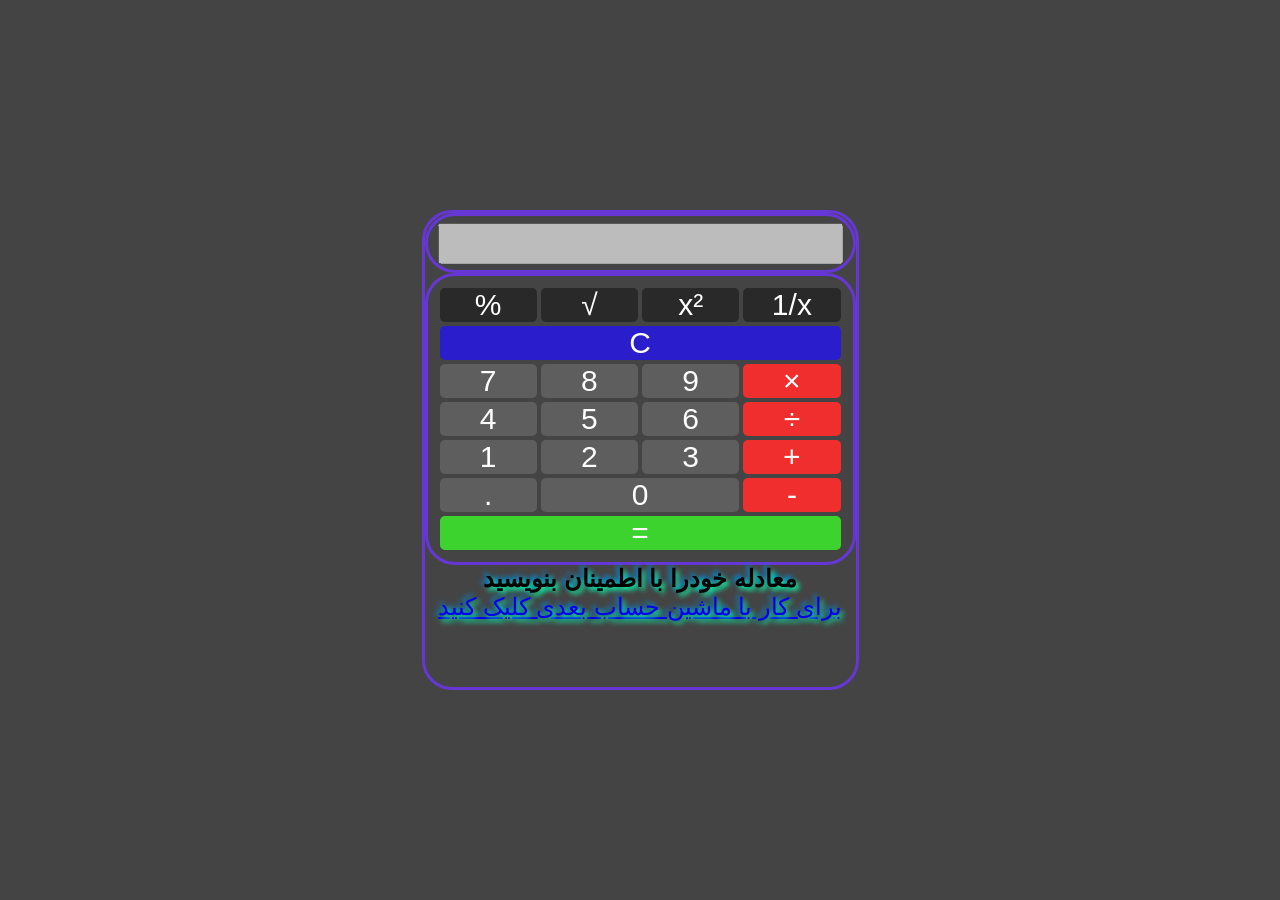
<file: index.HTML>
<!DOCTYPE html>
<html lang="en">
  <head>
    <meta charset="UTF-8">
    <title>ماشین حساب</title>
    <link rel="stylesheet" href="css/style.css">
  </head>
  <!--پایان هدر-->
  <!--بخش اصلی ماشین حساب-->
  <body>
    <div class="calculator">
      <div class="display">
        <input type="text" class="input" disabled>
      </div>
      <div class="buttons">
        <button class="operator" value="%" id="percentage">%</button>
        <button class="operator" value="sqrt" id="square-root">√</button>
        <button class="operator" value="x2" id="square">x²</button>
        <button class="operator" value="1/x" id="reciprocal">1/x</button>
        <button class="clear" value="C" id="clear">C</button>
        <button class="number" value="7" id="seven">7</button>
        <button class="number" value="8" id="eight">8</button>
        <button class="number" value="9" id="nine">9</button>
        <button class="operator" value="*" id="multiply">×</button>
        <button class="number" value="4" id="four">4</button>
        <button class="number" value="5" id="five">5</button>
        <button class="number" value="6" id="six">6</button>
        <button class="operator" value="/" id="divide">÷</button>
        <button class="number" value="1" id="one">1</button>
        <button class="number" value="2" id="two">2</button>
        <button class="number" value="3" id="three">3</button>
        <button class="operator" value="+" id="add">+</button>
        <button class="number" value="." id="decimal">.</button>
        <button class="number" value="0" id="zero">0</button>
        <button class="operator" value="-" id="subtract">-</button>
        <button class="operator" value="=" id="equals">=</button>
      </div>
      <!--پایان و شروع لینک ها-->
      <center>
    <script src="js/script.js"></script>
    <h5>معادله خودرا با اطمینان  بنویسید</h5>
    <a href="home.html">برای کار با ماشین حساب بعدی کلیک کنید</a>
  <style>
  div{
    border: 3px solid rgb(102, 55, 212);
    border-radius: 30px;
    font-size: 24px;
  }
  a{
    text-shadow: 3px 3px 5px hsl(160, 98%, 51%),-3px -3px 5px hsl(202, 99%, 43%);
    font-size: 24px;
  }
  h5{
    text-shadow: 3px 3px 5px hsl(160, 98%, 51%),-3px -3px 5px hsl(202, 99%, 43%);
    font-size: 24px;
  }
  </style>
  </center>
  <!--پایان-->
  </body>
</html>
</file>
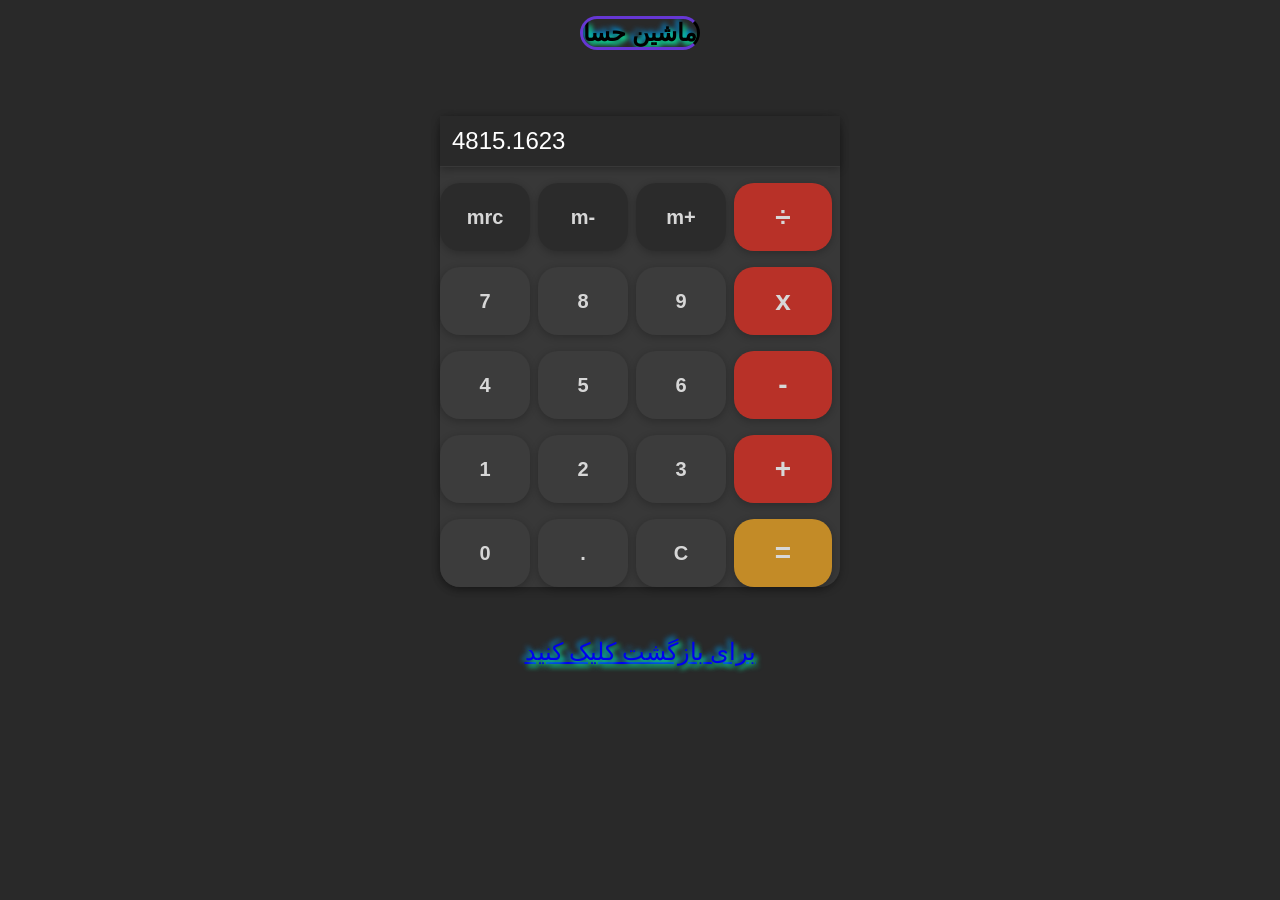
<file: home.html>
<!DOCTYPE html PUBLIC "-//W3C//DTD XHTML 1.0 Transitional//EN" "http://www.w3.org/TR/xhtml1/DTD/xhtml1-transitional.dtd">
<html xmlns="http://www.w3.org/1999/xhtml">
<head>
<meta http-equiv="Content-Type" content="text/html; charset=utf-8" />
<title>ماشین حساب</title>
<!--css-->
<style>
@import url('https://fonts.googleapis.com/css2?family=Montserrat&display=swap');

* {
  box-sizing: border-box;
}

body {
  margin: 0;
  padding: 0;
  background-color: #292929;
  color: #fff;
  font-family: 'Montserrat', sans-serif;
}

.calc {
  max-width: 400px;
  width: 100%;
  margin: 50px auto;
  background-color: #383838;
  box-shadow: 0 2px 8px rgba(0, 0, 0, 0.3);
  border-radius: 20px;
}

.calc-display {
  padding: 10px;
  background-color: #292929;
  border-bottom: 1px solid #383838;
  box-shadow: 0 2px 8px rgba(0, 0, 0, 0.3);
}

.calc-display-input {
  font-size: 24px;
  background-color: #292929;
  border: none;
  outline: none;
  box-shadow: none;
  color: #fff;
}

.calc-row {
  display: flex;
  margin-bottom: 8px;
}

.calc-button {
  flex: 1;
  margin: 0 8px 0 0;
  padding: 14px;
  font-size: 20px;
  font-weight: bold;
  color: #fff;
  background-color: #3d3d3d;
  border: none;
  border-radius: 20px;
  outline: none;
  cursor: pointer;
  box-shadow: 0 2px 8px rgba(0, 0, 0, 0.3);
  transition: background-color 0.2s ease-in-out;
  opacity: 0.8;
}

.calc-button:hover {
  background-color: #505050;
  opacity: 1;
}

.calc-button:active {
  background-color: #595959;
  opacity: 1;
}

.calc-button-gray {
  background-color: #292929;
  color: #fff;
}

.calc-button-red {
  background-color: #d93025;
}

.calc-button-yellow {
  background-color: #e6a024;
}

.calc-button-big {
  font-size: 28px;
  padding: 18px;
}

.lt-ie8 * {
  box-sizing: content-box;
}

.lt-ie7 .calc-row {
  margin-left: -8px;
}

.calc-img {
  width: 100%;
  height: auto;
}

.calc-title {
  background-color: #3d3d3d;
  color: #fff;
  font-size: 24px;
  text-align: center;
  padding: 20px;
  margin: 0;
  border-top-left-radius: 20px;
  border-top-right-radius: 20px;
}

.calc-clearfix::after {
  content: "";
  clear: both;
  display: table;
}

.calc-brand {
  float: right;
  padding: 10px;
  background-color: #3d3d3d;
  color: #fff;
  text-align: center;
  font-size: 18px;
  border-bottom-left-radius: 20px;
}

@media screen and (max-width: 767px) {
  .calc {
    margin: 20px auto;
  }
}

@media screen and (max-width: 480px) {
  .calc-button {
    padding: 12px;
    font-size: 16px;
  }

  .calc-button-big {
    font-size: 24px;
    padding: 16px;
  }

  .calc-title {
    font-size: 20px;
    padding: 10px;
  }

  .calc-brand {
    font-size: 14px;
    padding: 8px;
  }
}
</style>
</head>
<!--پایان بخش هدر-->
<!--متن بالای صفحه-->
<center>
  <style>
    .typing-text {
      font-size: 24px;
      color: #000;
      font-family: Arial, sans-serif;
      overflow: hidden; /* این خط برای پنهان کردن متن است */
      white-space: nowrap; /* این خط برای جلوگیری از شکستن خط است */
      border-right: .15em solid #000; /* خط دار کردن آخر کلمه */
      display: inline-block;
      vertical-align: middle;
      animation: typing 2s steps(20, end), blink-caret .75s step-end infinite;
    }

    @keyframes typing {
      from { width: 0 }
      to { width: 100% }
    }

    @keyframes blink-caret {
      from, to { border-color: transparent }
      50% { border-color: #000 }
    }
    </style>
    </head>
    <body>
        <h1 class="typing-text"></h1>
    <script>
    const text = "ماشین حساب ساده این ماشین حساب توست علیرضا نصیری ساخته شده است امیدوارم از استفاده از این ماشین حساب لذت ببرید";
    let textIndex = 0;

    function typing() {
      if (textIndex >= text.length) {
        textIndex = 0; // اگر به انتهای متن رسیدیم، از ابتدا شروع کن
      }
      document.querySelector('.typing-text').textContent = text.slice(0, textIndex + 1);
      textIndex++;
    }

    setInterval(typing, 100);
    </script>
<style>
h1{
    border: 3px solid rgb(102, 55, 212);
    border-radius: 30px;
    text-shadow: 3px 3px 5px hsl(160, 98%, 51%),-3px -3px 5px hsl(202, 99%, 43%);
}
</style>
</center>
<!--پایان کنسول متن-->
<!--کد های اصلی ماشین حساب-->
<body>
  <form class="calc">
    <p class="calc-display">
      <input type="text" name="res" id="res" value="4815.1623" class="calc-display-input" onfocus="this.blur()">
    </p>
    <p class="calc-row">
      <button type="button" class="calc-button calc-button-gray" onclick="s('Just....')">mrc</button>
      <button type="button" class="calc-button calc-button-gray" onclick="s('....do..')">m-</button>
      <button type="button" class="calc-button calc-button-gray" onclick="s('......it')">m+</button>
      <button type="button" class="calc-button calc-button-red calc-button-big" onclick="a('/')">÷</button>
    </p>
    <p class="calc-row">
      <button type="button" class="calc-button" onclick="a('7')">7</button>
      <button type="button" class="calc-button" onclick="a('8')">8</button>
      <button type="button" class="calc-button" onclick="a('9')">9</button>
      <button type="button" class="calc-button calc-button-red calc-button-big" onclick="a('*')">x</button>
    </p>
    <p class="calc-row">
      <button type="button" class="calc-button" onclick="a('4')">4</button>
      <button type="button" class="calc-button" onclick="a('5')">5</button>
      <button type="button" class="calc-button" onclick="a('6')">6</button>
      <button type="button" class="calc-button calc-button-red calc-button-big" onclick="a('-')">-</button>
    </p>
    <p class="calc-row">
      <button type="button" class="calc-button" onclick="a('1')">1</button>
      <button type="button" class="calc-button" onclick="a('2')">2</button>
      <button type="button" class="calc-button" onclick="a('3')">3</button>
      <button type="button" class="calc-button calc-button-red calc-button-big" onclick="a('+')">+</button>
    </p>
    <p class="calc-row">
      <button type="button" class="calc-button" onclick="a('0')">0</button>
      <button type="button" class="calc-button" onclick="a('.')">.</button>
      <button type="button" class="calc-button" onclick="s('')">C</button>
      <button type="button" class="calc-button calc-button-yellow calc-button-big" onclick="e()">=</button>
    </p>
  </form>
  <!--لینک و متن پایین صفحه-->
  <center>
  <a href="index.html">برای بازگشت کلیک کنید</a>
  <style>
    a{
      text-shadow: 3px 3px 5px hsl(160, 98%, 51%),-3px -3px 5px hsl(202, 99%, 43%);
      font-size: 24px;
    }
    </style>
    </center>
  <script>
    function s(v) { document.getElementById('res').value = v }
    function a(v) { document.getElementById('res').value += v }
    function e() { try { s(eval(document.getElementById('res').value)) } catch(e) { s('Error') } }
  </script>
</div>
<!--پایان-->
</body>
</html>
</file>
<file: css/style.css>
* {
    box-sizing: border-box;
    margin: 0;
    padding: 0;
  }
  
  body {
    background-color: #444;
    font-family: sans-serif;
    display: flex;
    justify-content: center;
    align-items: center;
    height: 100vh;
  }
  
  .calculator-container {
    background-color: #eee;
    border: 2px solid #444;
    border-radius: 5px;
    overflow: hidden;
    width: 320px;
    box-shadow: 5px 5px 5px rgba(0, 0, 0, 0.2);
  }
  
  .calculator {
    display: flex;
    flex-direction: column;
    height: 480px;
  }
  
  .display {
    background-color: #444;
    height: 60px;
    display: flex;
    justify-content: flex-end;
    align-items: center;
    padding: 0 10px;
  }
  
  .input {
    color: #eee;
    font-size: 2rem;
  }
  
  .buttons {
    display: grid;
    grid-template-columns: repeat(4, 1fr);
    grid-template-rows: repeat(5, 1fr);
    padding: 10px;
  }
  
  button {
    background-color: #f2f2f2;
    border: none;
    font-size: 1.5rem;
    cursor: pointer;
    border-radius: 5px;
    margin: 2px;
    box-shadow: 2px 2px 2px rgba(0, 0, 0, 0.2);
  }
  
  .number {
    grid-column: span 1;
    grid-row: span 1;
  }
  
  .operator {
    grid-column: span 1;
    grid-row: span 1;
  }
  
  .clear {
    grid-column: span 4;
    grid-row: span 1;
    font-size: 30px;
    background-color: #291dcc;
    border: none;
    outline: none;
    box-shadow: none;
    color: #fff;
  }
  
  #zero {
    grid-column: span 2;
    grid-row: span 1;
    font-size: 30px;
    background-color: #5e5e5e;
    border: none;
    outline: none;
    box-shadow: none;
    color: #fff;
  }
  
  #decimal {
    grid-column: span 1;
    grid-row: span 1;
    font-size: 30px;
    background-color: #5e5e5e;
    border: none;
    outline: none;
    box-shadow: none;
    color: #fff;
  }
  
  #percentage {
    grid-column: span 1;
    grid-row: span 1;
    font-size: 30px;
    background-color: #292929;
    border: none;
    outline: none;
    box-shadow: none;
    color: #fff;
  }
  
  #square-root {
    grid-column: span 1;
    grid-row: span 1;
    font-size: 30px;
    background-color: #292929;
    border: none;
    outline: none;
    box-shadow: none;
    color: #fff;
  }
  
  #square {
    grid-column: span 1;
    grid-row: span 1;
    font-size: 30px;
    background-color: #292929;
    border: none;
    outline: none;
    box-shadow: none;
    color: #fff;
  }
  
  #reciprocal {
    grid-column: span 1;
    grid-row: span 1;
    font-size: 30px;
    background-color: #292929;
    border: none;
    outline: none;
    box-shadow: none;
    color: #fff;
  }
  
  #one {
    grid-column: span 1;
    grid-row: span 1;
    font-size: 30px;
    background-color: #5e5e5e;
    border: none;
    outline: none;
    box-shadow: none;
    color: #fff;
  }
  
  #two {
    grid-column: span 1;
    grid-row: span 1;
    font-size: 30px;
    background-color: #5e5e5e;
    border: none;
    outline: none;
    box-shadow: none;
    color: #fff;
  }
  
  #three {
    grid-column: span 1;
    grid-row: span 1;
    font-size: 30px;
    background-color: #5e5e5e;
    border: none;
    outline: none;
    box-shadow: none;
    color: #fff;
  }
  
  #add {
    grid-column: span 1;
    grid-row: span 1;
    font-size: 30px;
    background-color: #f02e2e;
    border: none;
    outline: none;
    box-shadow: none;
    color: #fff;
  }
  #equals {
    grid-column: span 4;
    grid-row: span 1;
    font-size: 30px;
    background-color: #3cd32f;
    border: none;
    outline: none;
    box-shadow: none;
    color: #fff;
  }
  
  #four {
    grid-column: span 1;
    grid-row: span 1;
    font-size: 30px;
    background-color: #5e5e5e;
    border: none;
    outline: none;
    box-shadow: none;
    color: #fff;
  }
  
  #five {
    grid-column: span 1;
    grid-row: span 1;
    font-size: 30px;
    background-color: #5e5e5e;
    border: none;
    outline: none;
    box-shadow: none;
    color: #fff;
  }
  
  #six {
    grid-column: span 1;
    grid-row: span 1;
    font-size: 30px;
    background-color: #5e5e5e;
    border: none;
    outline: none;
    box-shadow: none;
    color: #fff;
  }
  
  #subtract {
    grid-column: span 1;
    grid-row: span 1;
    font-size: 30px;
    background-color: #f02e2e;
    border: none;
    outline: none;
    box-shadow: none;
    color: #fff;
  }
  
  #seven {
    grid-column: span 1;
    grid-row: span 1;
    font-size: 30px;
    background-color: #5e5e5e;
    border: none;
    outline: none;
    box-shadow: none;
    color: #fff;
  }
  
  #eight {
    grid-column: span 1;
    grid-row: span 1;
    font-size: 30px;
    background-color: #5e5e5e;
    border: none;
    outline: none;
    box-shadow: none;
    color: #fff;
  }
  
  #nine {
    grid-column: span 1;
    grid-row: span 1;
    font-size: 30px;
    background-color: #5e5e5e;
    border: none;
    outline: none;
    box-shadow: none;
    color: #fff;
  }
  
  #multiply {
    grid-column: span 1;
    grid-row: span 1;
    font-size: 30px;
    background-color: #f02e2e;
    border: none;
    outline: none;
    box-shadow: none;
    color: #fff;
  }
  
  #C {
    grid-column: span 2;
    grid-row: span 1;
    font-size: 30px;
    background-color: #292929;
    border: none;
    outline: none;
    box-shadow: none;
    color: #fff;
  }
  
  #x2 {
    grid-column: span 1;
    grid-row: span 1;
    font-size: 30px;
    background-color: #5e5e5e;
    border: none;
    outline: none;
    box-shadow: none;
    color: #fff;
  }
  
  #1/x {
    grid-column: span 1;
    grid-row: span 1;
    font-size: 30px;
    background-color: #5e5e5e;
    border: none;
    outline: none;
    box-shadow: none;
    color: #fff;
  }
  
  #divide {
    grid-column: span 1;
    grid-row: span 1;
    font-size: 30px;
    background-color: #f02e2e;
    border: none;
    outline: none;
    box-shadow: none;
    color: #fff;
  }
  
  .sort {
    display: flex;
    flex-direction: row-reverse;
    justify-content:flex-end;
    align-items: center;
    padding: 10px;
    font-size: 1.5rem;
  }
  
  .sort button {
    background-color: #444;
    color: #eee;
    border: none;
    font-size: 1rem;
    cursor: pointer;
    border-radius: 5px;
    margin: 2px;
    box-shadow: 2px 2px 2px rgba(0, 0, 0, 0.2);
    width: 40px;
    height: 40px;
  }
  
  .sort button:hover {
    background-color: #eee;
    color: #444;
  }
  
  .sort button:focus {
    outline: none;
  }
  .calc-row {
    display: flex;
    margin-bottom: 8px;
  }
</file>
